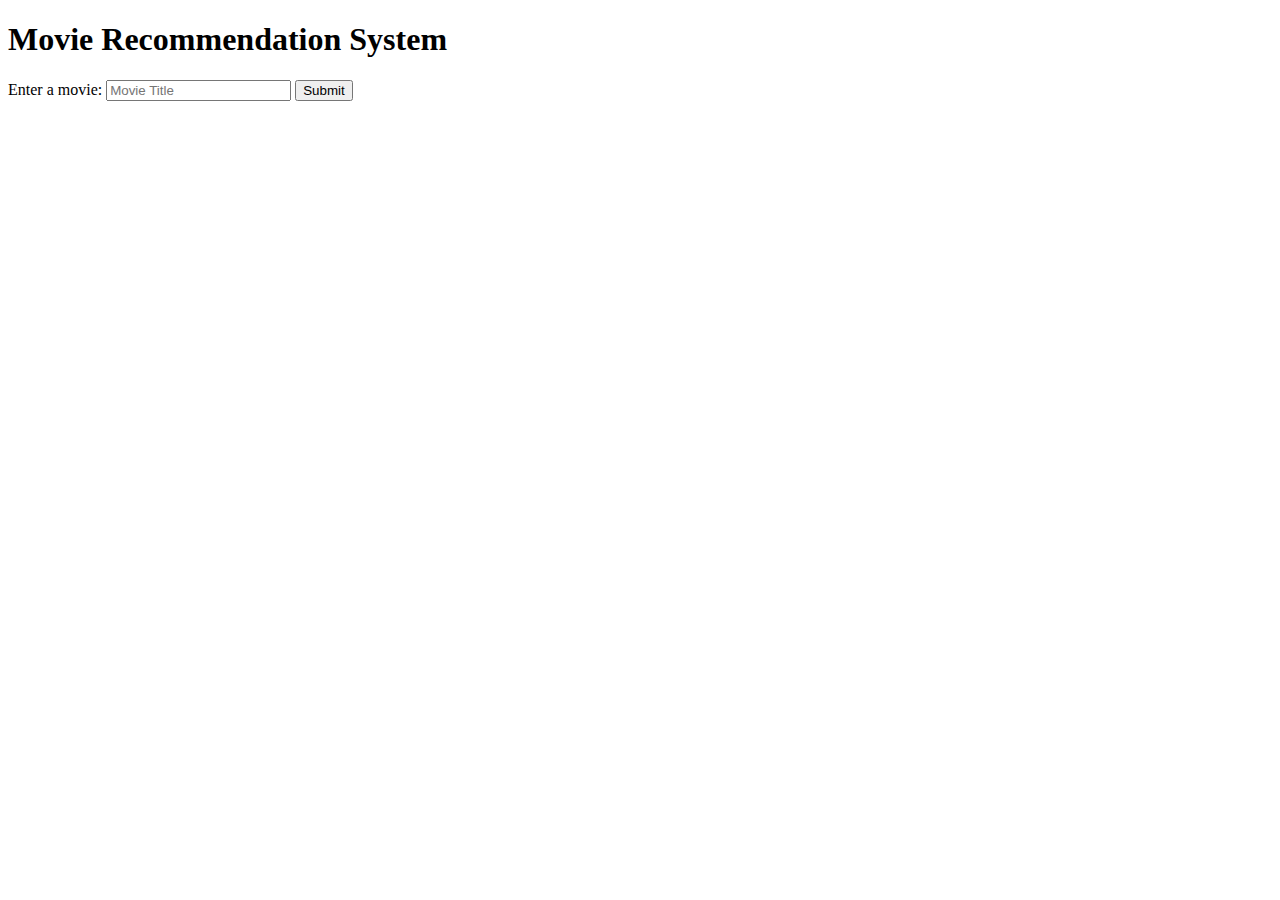
<file: Python_mini_project/Movies/Movies/recommendation/templates/index.html>
<!DOCTYPE html>
<html lang="en">
<head>
    <meta charset="UTF-8">
    <meta name="viewport" content="width=device-width, initial-scale=1.0">
    <title>Movie Recommendation System</title>
</head>
<body>
    <div class="container">
        <h1>Movie Recommendation System</h1>
        <form id="movieForm">
            <label for="movieInput">Enter a movie:</label>
            <input type="text" id="movieInput" name="movie_name" placeholder="Movie Title">
            <button type="submit">Submit</button>
        </form>
        <div id="output"></div>
    </div>

    <script src="https://ajax.googleapis.com/ajax/libs/jquery/3.5.1/jquery.min.js"></script>
    <script>
        $(document).ready(function() {
            $('#movieForm').submit(function(event) {
                event.preventDefault();
                var formData = $(this).serialize();
                $.ajax({
                    type: 'GET',
                    url: '{% url "recommendations" %}',
                    data: formData,
                    dataType: 'json',
                    success: function(data) {
                        var html = "<h3>Similar Movies:</h3><ul>";
                        data.forEach(function(item) {
                            html += "<li>" + item.title + " (" + item.genres + ")" + "</li>";
                        });
                        html += "</ul>";
                        $('#output').html(html);
                    },
                    error: function(xhr, status, error) {
                        $('#output').html("<p style='color: red;'>Error: " + error + "</p>");
                    }
                });
            });
        });
    </script>
</body>
</html>
</file>
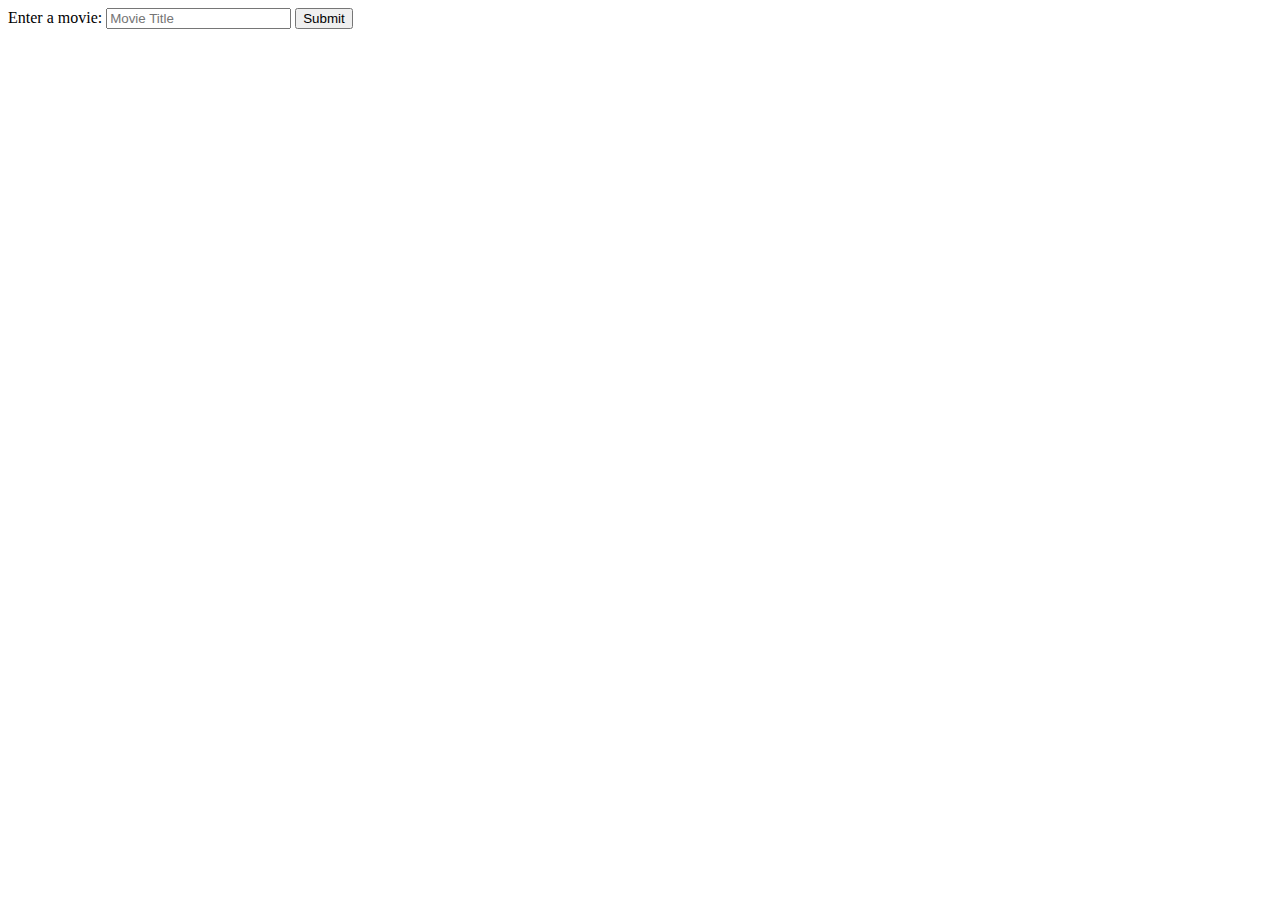
<file: project.html>
<!DOCTYPE html>
<html lang="en">
<head>
<meta charset="UTF-8">
<meta name="viewport" content="width=device-width, initial-scale=1.0">
<title>Movie Recommendation System</title>
<script src="https://ajax.googleapis.com/ajax/libs/jquery/3.5.1/jquery.min.js"></script>
<style>
    /* CSS styles */
</style>
</head>
<body>

<div class="container">
    <label for="movie">Enter a movie:</label>
    <input type="text" id="movie" placeholder="Movie Title">
    <button onclick="getRecommendations()">Submit</button>
    <div class="output" id="output"></div>
</div>

<script>
function getRecommendations() {
    var inputMovie = document.getElementById("movie").value.trim();
    var outputDiv = document.getElementById("output");

    if (!inputMovie) {
        outputDiv.innerHTML = "<p style='color: red;'>Please enter a movie.</p>";
        return;
    }

    $.ajax({
        url: "http://localhost:5000/recommendations",
        type: "GET",
        data: { movie_name: inputMovie },
        dataType: "json",
        success: function(data) {
            var html = "<h3>Similar Movies:</h3><ul>";
            data.forEach(function(item) {
                html += "<li>" + item.title + " (" + item.genres + ") - Score: " + item.score.toFixed(2) + "</li>";
            });
            html += "</ul>";
            outputDiv.innerHTML = html;
        },
        error: function(xhr, status, error) {
            outputDiv.innerHTML = "<p style='color: red;'>Error: " + error + "</p>";
        }
    });
}
</script>

</body>
</html>
</file>
